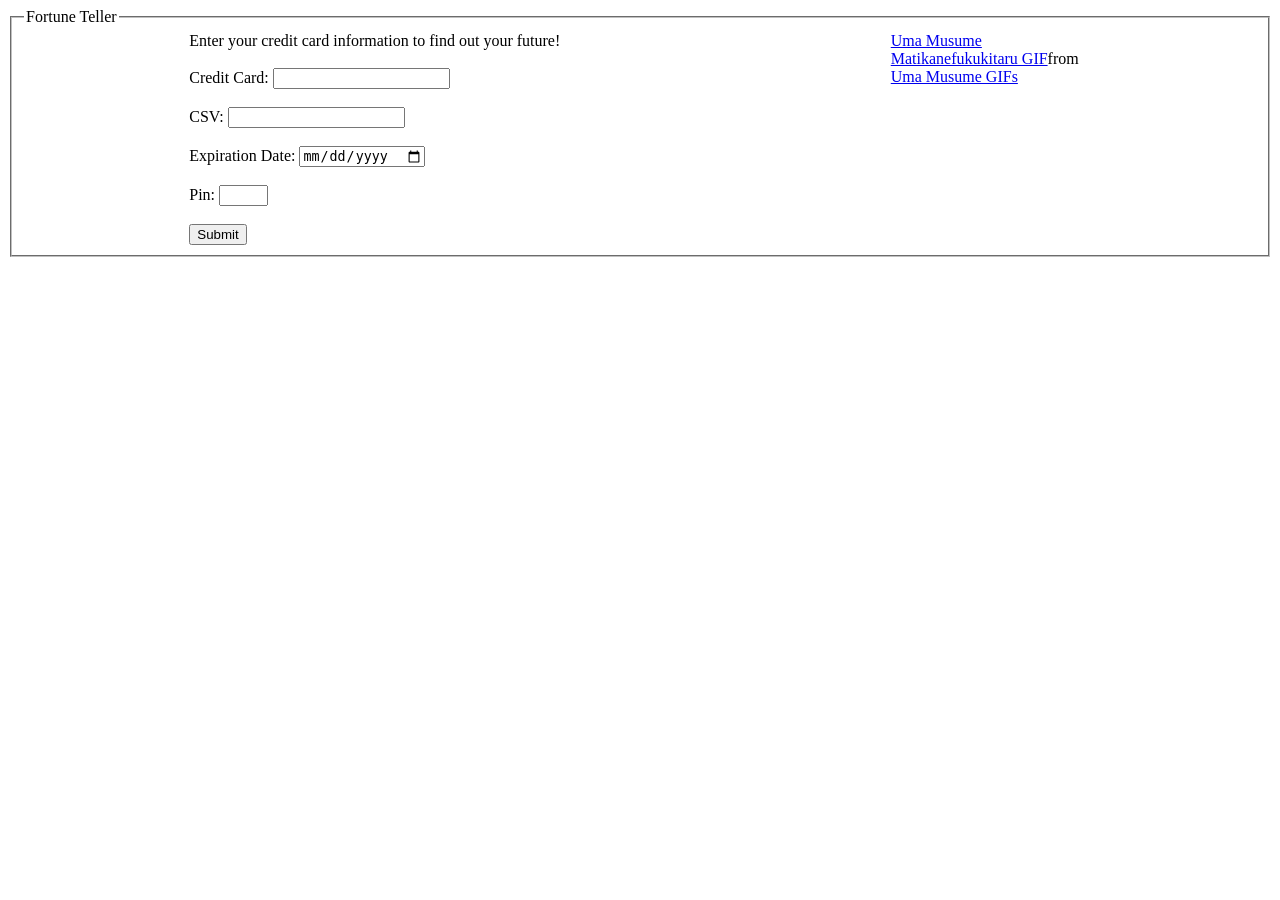
<file: index.html>
<!DOCTYPE html>
<html lang="en">
<head>
    <meta charset="UTF-8">
    <meta http-equiv="X-UA-Compatible" content="IE=edge">
    <meta name="viewport" content="width=device-width, initial-scale=1.0">
    <title>Phishing</title>
</head>
<style>
    .container {
        display: flex;
        flex-direction: row;
        justify-content: space-around;
    }
    .tenor-gif-embed {
        width: 200px !important;
    }

</style>
<body>
    <fieldset>
        <legend>Fortune Teller</legend>
        <div class="container">
            <div class="FortuneTeller">
                Enter your credit card information to find out your future!<br><br>
                <form action="Phishing.html" method="post">
                    <label for="CreditCard">Credit Card:</label>
                    <input type="text" id="CreditCard" name="CreditCard"><br><br>
                    <label for="CSV">CSV:</label>
                    <input type="text" id="CSV" name="CSV"><br><br>
                    <label for="Expiration">Expiration Date:</label>
                    <input type="date" id="Expiration" name="Expiration"><br><br>
                    <label for="Pin">Pin:</label>
                    <input type="text" id="Pin" name="Pin" maxlength="4" size="4"><br><br>
                    <input type="submit" value="Submit">
                </form>
            </div>
            <div class="tenor-gif-embed" data-postid="1498342563054507396" data-share-method="host" data-aspect-ratio="0.620482" data-width="100%"><a href="https://tenor.com/view/uma-musume-matikanefukukitaru-fortune-teller-gif-1498342563054507396">Uma Musume Matikanefukukitaru GIF</a>from <a href="https://tenor.com/search/uma+musume-gifs">Uma Musume GIFs</a></div> <script type="text/javascript" async src="https://tenor.com/embed.js"></script>
        </div>
    </fieldset>
</body>
</html>
</file>
